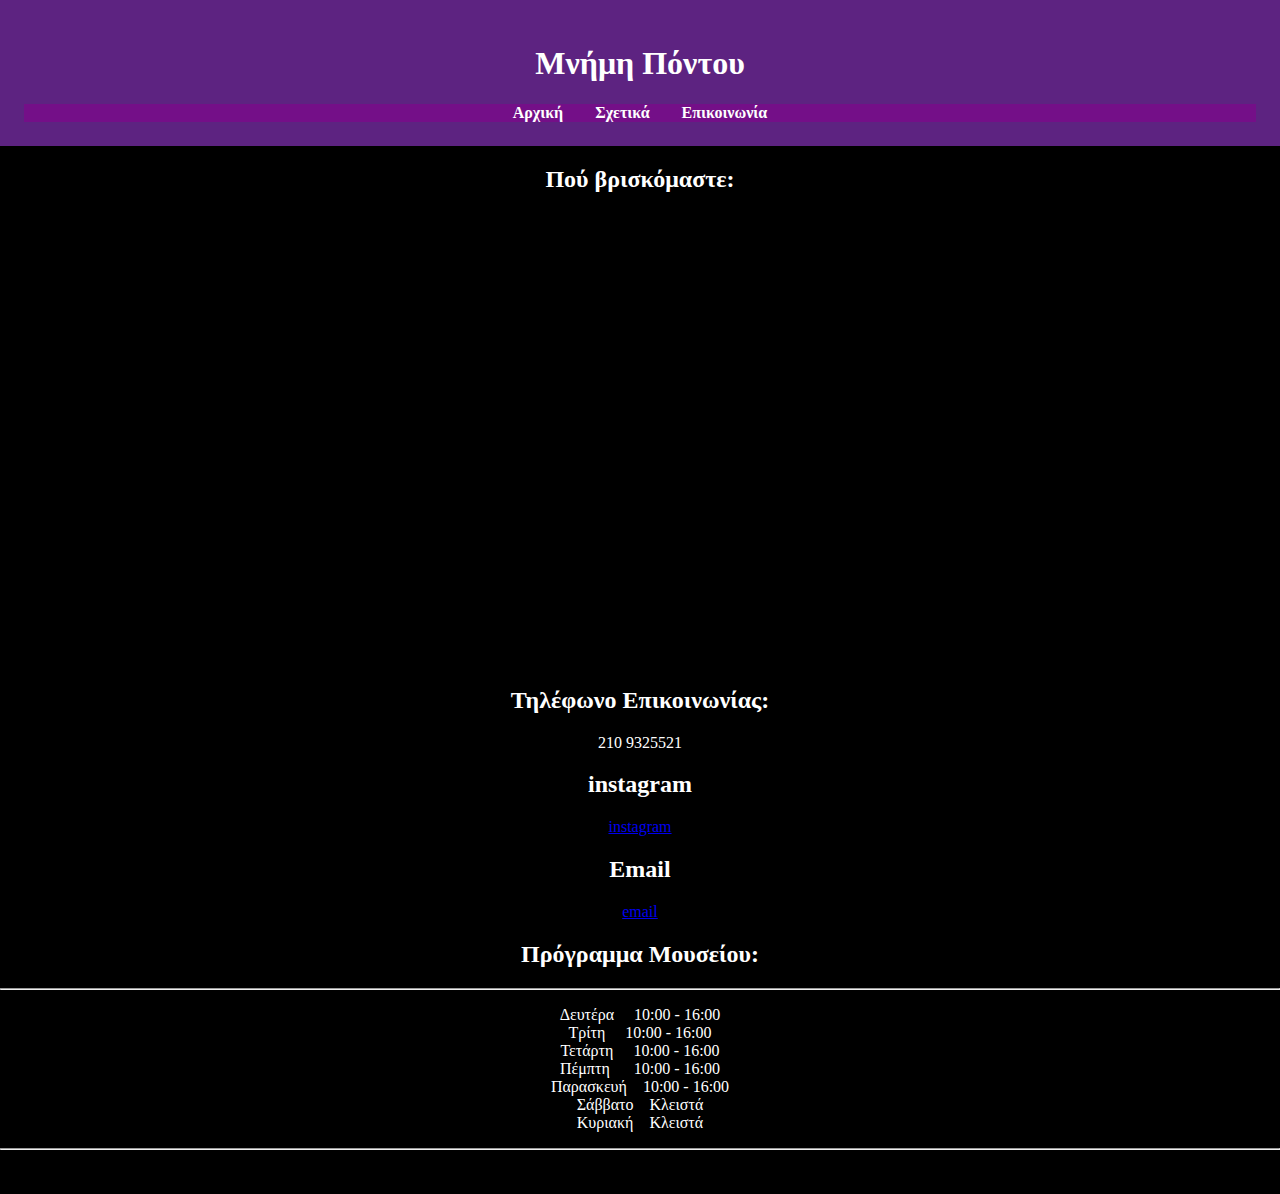
<file: Ergasia_html/contact.html>
<!DOCTYPE html>
<html lang="en">
<head>
    <meta charset="UTF-8">
    <meta name="viewport" content="width=device-width, initial-scale=1.0">
    <link rel="stylesheet" href="./css/contact.css">
    <title>Document</title>
</head>
<body>
    <header>
        <h1>Μνήμη Πόντου</h1>
        <nav>
            <ul>
                <li><a href="index.html">Αρχική</a></li>
                <li><a href="sxetika.html">Σχετικά</a></li>
                <li><a href="contact.html">Επικοινωνία</a></li>
            </ul>
        </nav>
    </header>
    <h2>Πού βρισκόμαστε:</h2>
    <iframe src="https://www.google.com/maps/embed?pb=!1m18!1m12!1m3!1d1582046.1486976573!2d21.22155597006014!3d39.244372498317155!2m3!1f0!2f0!3f0!3m2!1i1024!2i768!4f13.1!3m3!1m2!1s0x14a1bdcab4273b67%3A0x7021eff68ff0a91e!2zzpzOv8-Fz4POtc6vzr8gzqDOv869z4TOuc6xzrrOv8-NIM6VzrvOu863zr3Ouc-DzrzOv8-N!5e0!3m2!1sel!2sgr!4v1748343021727!5m2!1sel!2sgr" width="600" height="450" style="border:0;" allowfullscreen="" loading="lazy" referrerpolicy="no-referrer-when-downgrade"></iframe>
    
    <h2>Τηλέφωνο Επικοινωνίας:</h2>
    <p>210 9325521</p>
    <h2> instagram</h2>
    <a href="https://www.instagram.com/mouseio_mnhmh_pontou/?utm_source=ig_web_button_share_sheet">instagram</a>
    <h2>Email</h2>
    <a href="https://myaccount.google.com/u/1/?hl=el&utm_source=OGB&utm_medium=act&gar=WzEyMF0">email</a>
    <h2>Πρόγραμμα Μουσείου:</h2>
    <hr>
    <p>Δευτέρα &nbsp;&nbsp;&nbsp;  10:00 - 16:00<br>
Τρίτη &nbsp;&nbsp;&nbsp;    10:00 - 16:00<br>
Τετάρτη &nbsp;&nbsp;&nbsp;   10:00 - 16:00<br>
Πέμπτη &nbsp;&nbsp; &nbsp;   10:00 - 16:00<br>
Παρασκευή&nbsp;&nbsp;&nbsp;  10:00 - 16:00<br>
Σάββατο&nbsp;&nbsp;&nbsp;    Κλειστά<br>
Κυριακή&nbsp;&nbsp;&nbsp;    Κλειστά<br>
 </p>
 <hr>
 <br><br>
</body>
</html>
</file>
<file: Ergasia_html/css/contact.css>
body {
            font-family: Georgia, serif;
            background-color: #000000;
            margin: 0;
            padding: 0;
            color: #ffffff;
            align-items: center;
            justify-content: center;
            left: 50%;
            text-align: center;
        }

        header {
            background-color: #5d2381;
            color: #fff;
            padding: 1.5rem;
            text-align: center;
        }

        nav ul {
            list-style: none;
            padding: 0;
            display: flex;
            justify-content: center;
            margin: 0;
            background-color: #740f88;
        }

        nav ul li {
            margin: 0 1rem;
        }

        nav ul li a {
            color: #fff;
            text-decoration: none;
            font-weight: bold;
        }

        main.about {
            padding: 2rem;
            line-height: 1.7;
            max-width: 900px;
            margin: auto;
            background-color: #fff;
            box-shadow: 0 0 10px rgba(0, 0, 0, 0.1);
            border-radius: 10px;
        }

        main.about h2 {
            text-align: center;
            color: #7a1f1f;
        }

        footer {
            background-color: #54096b;
            color: #fff;
            text-align: center;
            padding: 1rem;
            margin-top: 2rem;
        }
@media (max-width: 480px) {
    header {
        padding: 1rem;
        font-size: 1rem;
    }

    nav ul li a {
        font-size: 1rem;
    }

    main.about h2 {
        font-size: 1.2rem;
    }

    footer {
        font-size: 0.9rem;
    }
}
</file>
